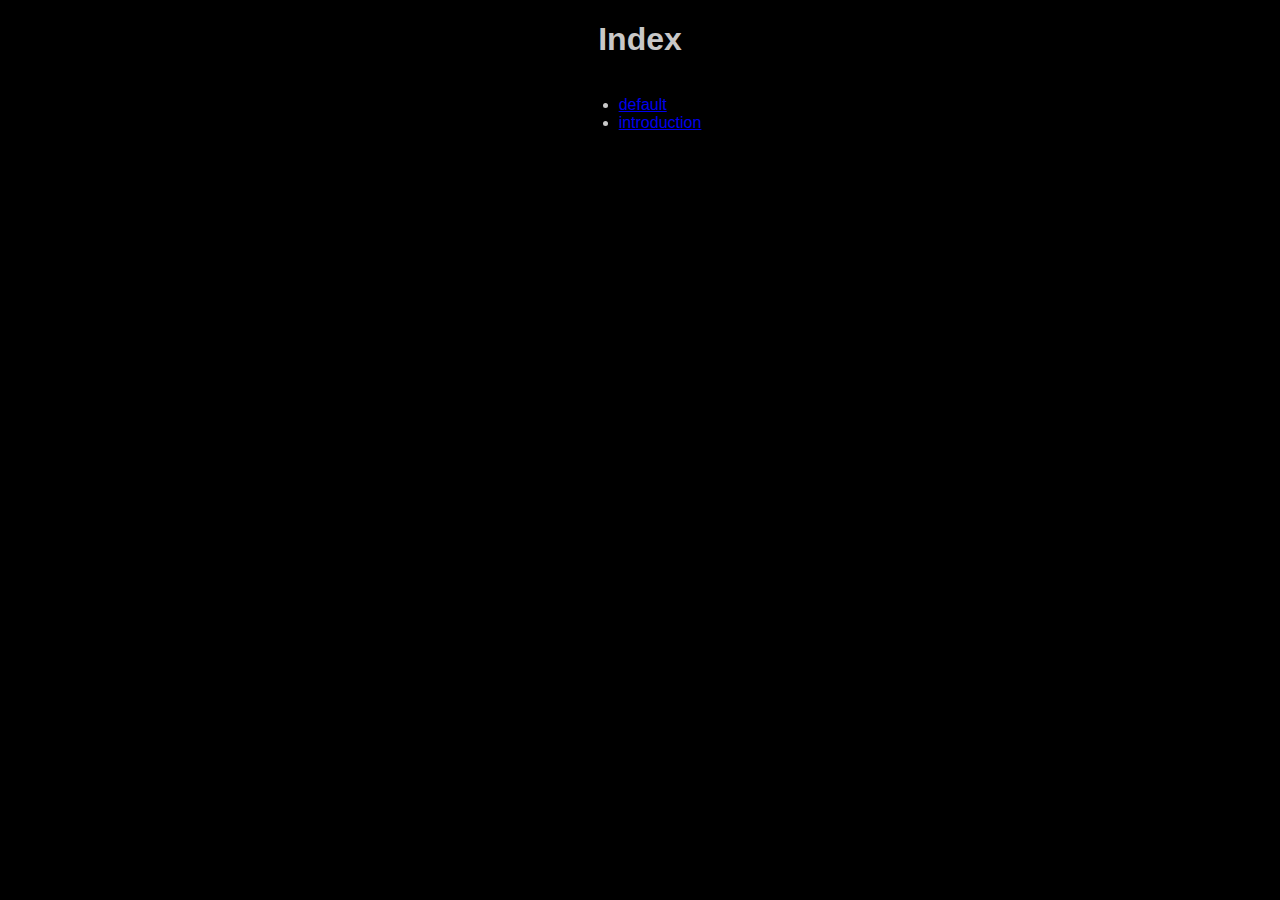
<file: index.html>
<!DOCTYPE html>
<html lang="en">

<head>
    <meta charset="UTF-8">
    <meta name="viewport" content="width=device-width, initial-scale=1.0">
    <title>Sample Index</title>
    <link rel="stylesheet" href="main.css">
</head>

<body>
    <h1>Index</h1>
    <ul>
        <li><a href="reader.html">default</a></li>
        <li><a href="reader.html?dir=sample">introduction</a></li>
    </ul>
</body>

</html>
</file>
<file: main.css>
body {
            font-family: Arial, sans-serif;
            margin: 0;
            padding: 0;
            display: flex;
            flex-direction: column;
            align-items: center;
            justify-content: flex-start;
            height: 100vh;
            background-color: #000;
            color: rgba(200, 200, 200, 1.0);
        }

        .image-container {
            position: relative;
            display: flex;
            flex-direction: column;
            align-items: center;
            justify-content: center;
            max-width: 80%;
            width: 100%;
            margin: 0 auto;
        }

        .image-container img {
            width: 100%;
            height: auto;
            display: block;
            border-radius: 8px;
            margin-bottom: 20px;
        }

        .caption {
            position: absolute;
            top: 0;
            left: 0;
            padding: 30px;
            height: 100%;
            width: 100%;
            background-color: rgba(0, 0, 0, 0.6);
            color: rgba(255, 255, 255, 1.0);
            font-size: 20px;
            line-height: 1.5;
            box-sizing: border-box;
            max-width: 100%;
            max-height: 100%;
            overflow: hidden;
            word-wrap: break-word;
            text-align: left;
            text-shadow:
                -1px -1px 0 rgba(0, 0, 0, 0.8),
                1px -1px 0 rgba(0, 0, 0, 0.8),
                -1px 1px 0 rgba(0, 0, 0, 0.8),
                1px 1px 0 rgba(0, 0, 0, 0.8);
        }

        .navigation {
            margin: 20px 0;
            text-align: center;
            width: 100%;
        }

        .navigation a {
            margin: 0 10px;
            text-decoration: none;
            font-size: 18px;
            color: #007BFF;
            cursor: pointer;
        }

        .navigation a:hover {
            text-decoration: underline;
        }

        .page-numbers {
            width: 1152px;
            max-width: 100%;
            margin: 0 auto;
            padding: 10px 0;
            background-color: #222;
            border: 1px solid #444;
            border-radius: 5px;
            box-sizing: border-box;
        }

        .number-container {
            display: flex;
            flex-wrap: wrap;
            justify-content: center;
            gap: 5px;
        }

        .page-numbers span {
            display: inline-block;
            margin: 0;
            padding: 5px 10px;
            font-size: 16px;
            color: #555;
            cursor: pointer;
            background-color: #bbb;
            border-radius: 4px;
            text-align: center;
        }

        .page-numbers span:hover {
            background-color: #c8c8c8;
        }

        .page-numbers .current {
            font-weight: bold;
            color: white;
            background-color: #007BFF;
            border-radius: 4px;
            padding: 5px 10px;
        }

        .title {
            color: #777;
            text-align: center;
            margin-bottom: 20px;
            font-size: 14px;
        }
</file>
